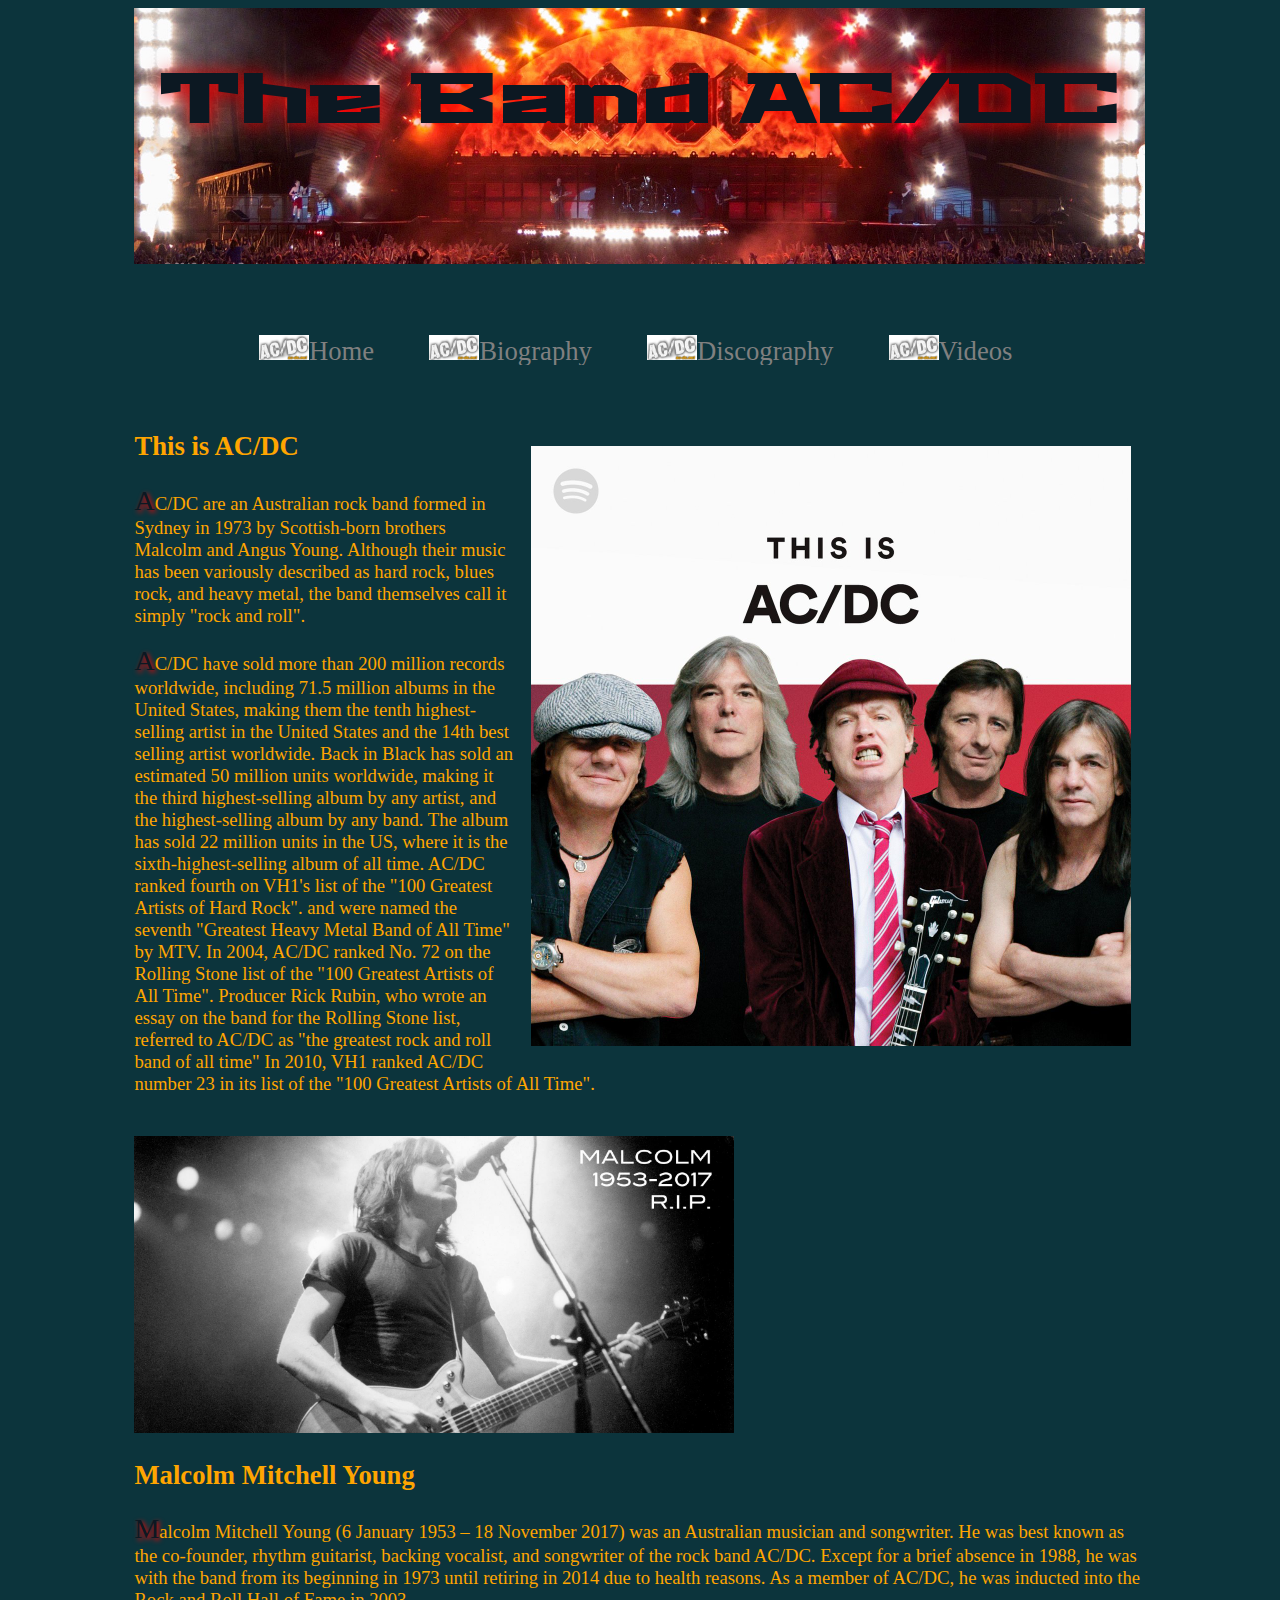
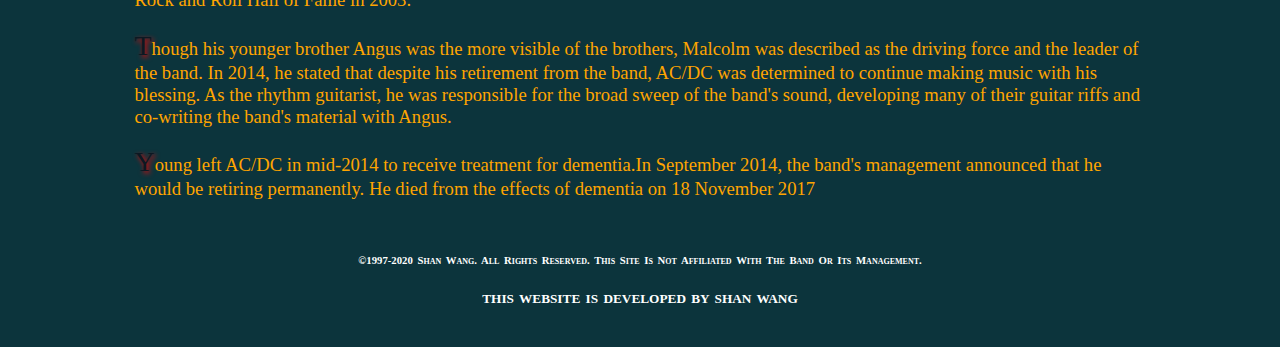
<file: html & css/ACDC_Website/index.html>
<!-- Create by ShanWang on 18/08/20-->

<!DOCTYPE html>
<html lang="en">
<!-- head -->
<head>
	<meta charset="utf-8" />
	<link rel="stylesheet" type="text/css" href="css/assignment.css"/>
	<link href="https://fonts.googleapis.com/css?family=Stalinist+One&display=swap" rel="stylesheet">
	<title>  The Band AC/DC  </title>
</head>

<!-- body -->
<body>
	<div class="container">
	
		<!-- header -->
		<header>
			
			<div class="header">
				<h1>
					The Band AC/DC
				</h1>
			</div>
			
		</header>
		
		<!-- nav -->
		<nav>
			<ul>
			  <li><a href="index.html"><img src="images/acdc_logo.jpg" alt="nav-image" width="50" height="25">Home</a></li>
			  <li><a href="html/biography.html"><img src="images/acdc_logo.jpg" alt="nav-image" width="50" height="25">Biography</a></li>
			  <li><a href="html/discography.html"><img src="images/acdc_logo.jpg" alt="nav-image" width="50" height="25">Discography</a></li>
			  <li><a href="html/video.html"><img src="images/acdc_logo.jpg" alt="nav-image" width="50" height="25">Videos</a></li>
			</ul>
		</nav>
		
		<!-- section -->
		<section>
			<br>
			<div class="article1">
			
				<div class="column">
					<img src="images/this_is_acdc.jpg" alt="content-image" width="600" height="600">
				</div>
				
				<h2>This is AC/DC</h2>
				<p>AC/DC are an Australian rock band formed in Sydney in 1973 by Scottish-born brothers Malcolm and Angus Young. Although their music has been variously described as hard rock, blues rock, and heavy metal, the band themselves call it simply "rock and roll".</p>
				
				<p>AC/DC have sold more than 200 million records worldwide, including 71.5 million albums in the United States, making them the tenth highest-selling artist in the United States and the 14th best selling artist worldwide. Back in Black has sold an estimated 50 million units worldwide, making it the third highest-selling album by any artist, and the highest-selling album by any band. The album has sold 22 million units in the US, where it is the sixth-highest-selling album of all time. AC/DC ranked fourth on VH1's list of the "100 Greatest Artists of Hard Rock". and were named the seventh "Greatest Heavy Metal Band of All Time" by MTV. In 2004, AC/DC ranked No. 72 on the Rolling Stone list of the "100 Greatest Artists of All Time". Producer Rick Rubin, who wrote an essay on the band for the Rolling Stone list, referred to AC/DC as "the greatest rock and roll band of all time" In 2010, VH1 ranked AC/DC number 23 in its list of the "100 Greatest Artists of All Time".
				</p>
				<br>
				
			</div>
			
			<div class="article">
				<img src="images/this_is_acdc2.jpg" alt="content-image" width="600">
				<h2>Malcolm Mitchell Young</h2>

				<p>Malcolm Mitchell Young (6 January 1953 – 18 November 2017) was an Australian musician and songwriter. He was best known as the co-founder, rhythm guitarist, backing vocalist, and songwriter of the rock band AC/DC. Except for a brief absence in 1988, he was with the band from its beginning in 1973 until retiring in 2014 due to health reasons. As a member of AC/DC, he was inducted into the Rock and Roll Hall of Fame in 2003.</p>

				<p>Though his younger brother Angus was the more visible of the brothers, Malcolm was described as the driving force and the leader of the band. In 2014, he stated that despite his retirement from the band, AC/DC was determined to continue making music with his blessing. As the rhythm guitarist, he was responsible for the broad sweep of the band's sound, developing many of their guitar riffs and co-writing the band's material with Angus.</p>
				<p>Young left AC/DC in mid-2014 to receive treatment for dementia.In September 2014, the band's management announced that he would be retiring permanently. He died from the effects of dementia on 18 November 2017</p>
				
			</div>
			
		</section>
		<!-- footer -->
		<footer>
			
			<h6> ©1997-2020 Shan Wang. All rights reserved. This site is not affiliated with the band or its management.</h6>
			<h5> THIS WEBSITE IS DEVELOPED BY SHAN WANG</h5>
			
		</footer>
	</div>
</body>
</html>
</file>
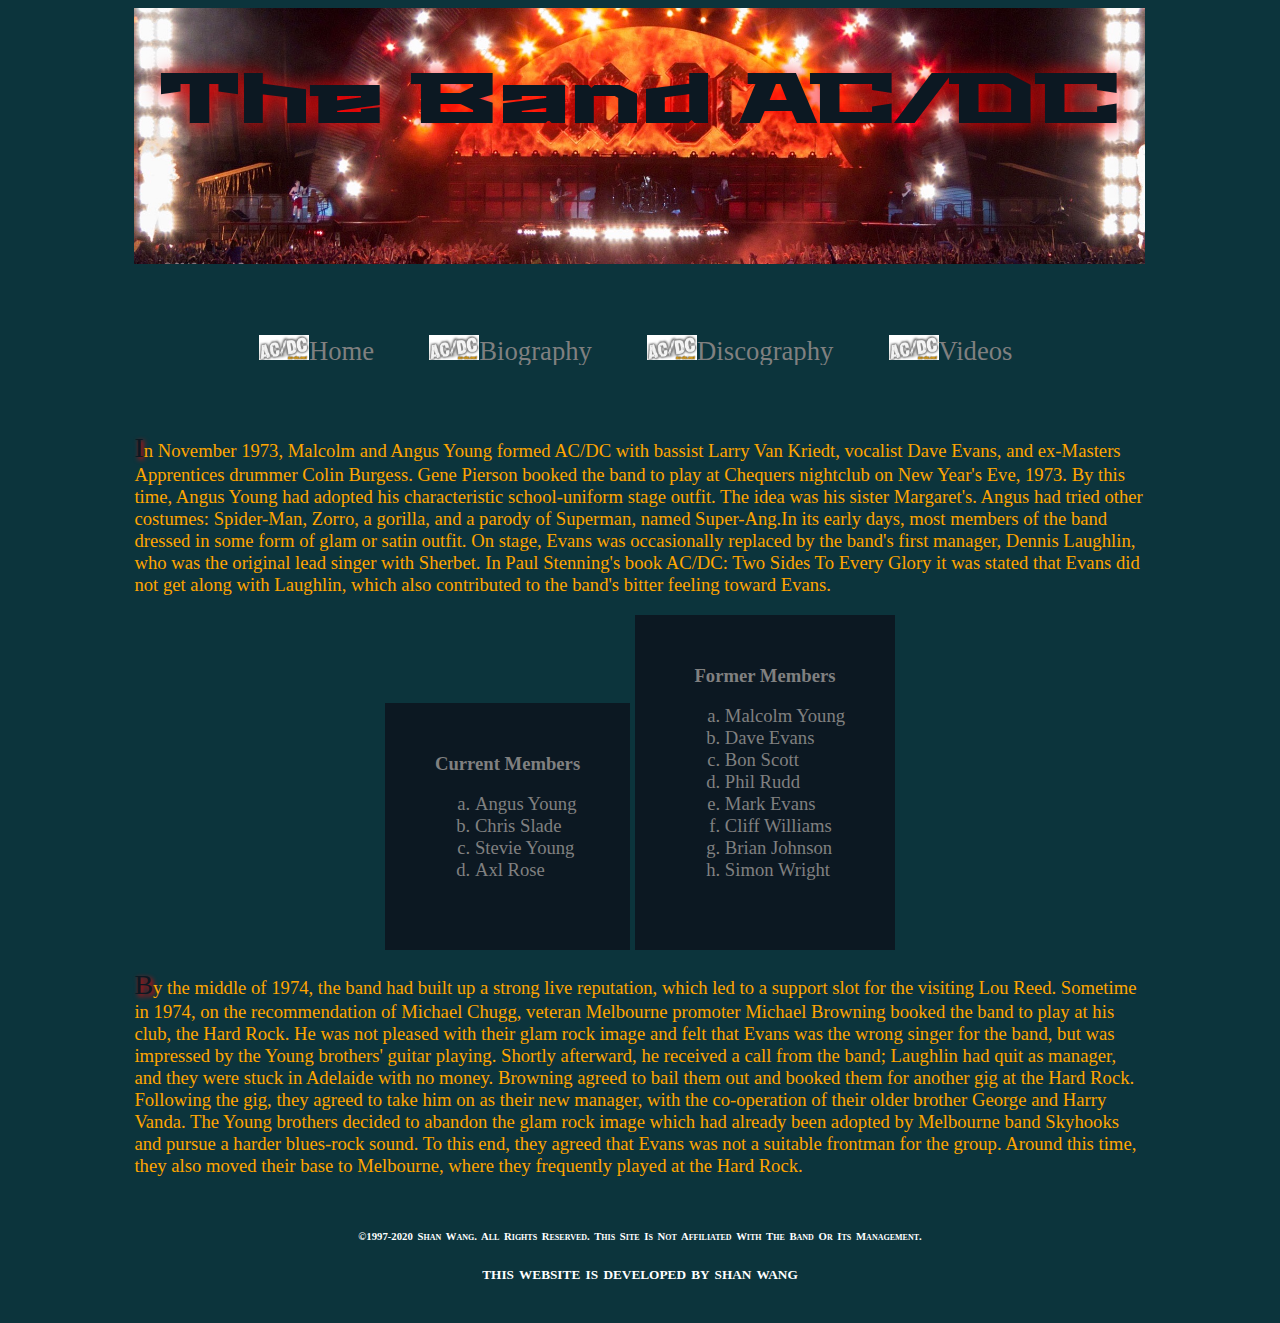
<file: html & css/ACDC_Website/html/biography.html>
<!-- Create by ShanWang on 18/08/20-->
<!DOCTYPE html>
<html lang="en">
<!-- head -->
<head>
	<meta charset="utf-8" />
	<link rel="stylesheet" type="text/css" href="../css/assignment.css"/>
	<link href="https://fonts.googleapis.com/css?family=Stalinist+One&display=swap" rel="stylesheet">
	<title>  The Band AC/DC  </title>
</head>

<!-- body -->
<body>
	<div class="container">
	
		<!-- header -->
		<header>
			<div class="header">
				<h1>
					The Band AC/DC
				</h1>
			</div>
		</header>
		
		<!-- nav -->
		<nav>
			<ul>
			  <li><a href="../index.html"><img src="../images/acdc_logo.jpg" alt="nav-image" width="50" height="25">Home</a></li>
			  <li><a href="biography.html"><img src="../images/acdc_logo.jpg" alt="nav-image" width="50" height="25">Biography</a></li>
			  <li><a href="discography.html"><img src="../images/acdc_logo.jpg" alt="nav-image" width="50" height="25">Discography</a></li>
			  <li><a href="video.html"><img src="../images/acdc_logo.jpg" alt="nav-image" width="50" height="25">Videos</a></li>
			</ul>
		</nav>
		
		<!-- section -->
		<section>
			<div class="article">
				<br>
				<p>In November 1973, Malcolm and Angus Young formed AC/DC with bassist Larry Van Kriedt, vocalist Dave Evans, and ex-Masters Apprentices drummer Colin Burgess. Gene Pierson booked the band to play at Chequers nightclub on New Year's Eve, 1973. By this time, Angus Young had adopted his characteristic school-uniform stage outfit. The idea was his sister Margaret's. Angus had tried other costumes: Spider-Man, Zorro, a gorilla, and a parody of Superman, named Super-Ang.In its early days, most members of the band dressed in some form of glam or satin outfit. On stage, Evans was occasionally replaced by the band's first manager, Dennis Laughlin, who was the original lead singer with Sherbet. In Paul Stenning's book AC/DC: Two Sides To Every Glory it was stated that Evans did not get along with Laughlin, which also contributed to the band's bitter feeling toward Evans.</p>
				
				<div class = "row">
				<div class="list">
					<h3>Current Members</h3> 
					<ol>
						<li>Angus Young</li>
						<li>Chris Slade</li>
						<li>Stevie Young</li>
						<li>Axl Rose</li>
					</ol>
				</div>
				
				<div class="list">
					<h3>Former Members</h3> 
					<ol>
						<li>Malcolm Young</li>
						<li>Dave Evans</li>
						<li>Bon Scott</li>
						<li>Phil Rudd</li>
						<li>Mark Evans</li>
						<li>Cliff Williams</li>
						<li>Brian Johnson</li>
						<li>Simon Wright</li>
					</ol>
				</div>
				</div>
				
				<p>By the middle of 1974, the band had built up a strong live reputation, which led to a support slot for the visiting Lou Reed. Sometime in 1974, on the recommendation of Michael Chugg, veteran Melbourne promoter Michael Browning booked the band to play at his club, the Hard Rock. He was not pleased with their glam rock image and felt that Evans was the wrong singer for the band, but was impressed by the Young brothers' guitar playing. Shortly afterward, he received a call from the band; Laughlin had quit as manager, and they were stuck in Adelaide with no money. Browning agreed to bail them out and booked them for another gig at the Hard Rock. Following the gig, they agreed to take him on as their new manager, with the co-operation of their older brother George and Harry Vanda. The Young brothers decided to abandon the glam rock image which had already been adopted by Melbourne band Skyhooks and pursue a harder blues-rock sound. To this end, they agreed that Evans was not a suitable frontman for the group. Around this time, they also moved their base to Melbourne, where they frequently played at the Hard Rock.</p>
				
			</div>
			
		</section>
		<!-- footer -->
		<footer>
			
			<h6> ©1997-2020 Shan Wang. All rights reserved. This site is not affiliated with the band or its management.</h6>
			<h5> THIS WEBSITE IS DEVELOPED BY SHAN WANG</h5>
			
		</footer>
	</div>
</body>
</html>
</file>
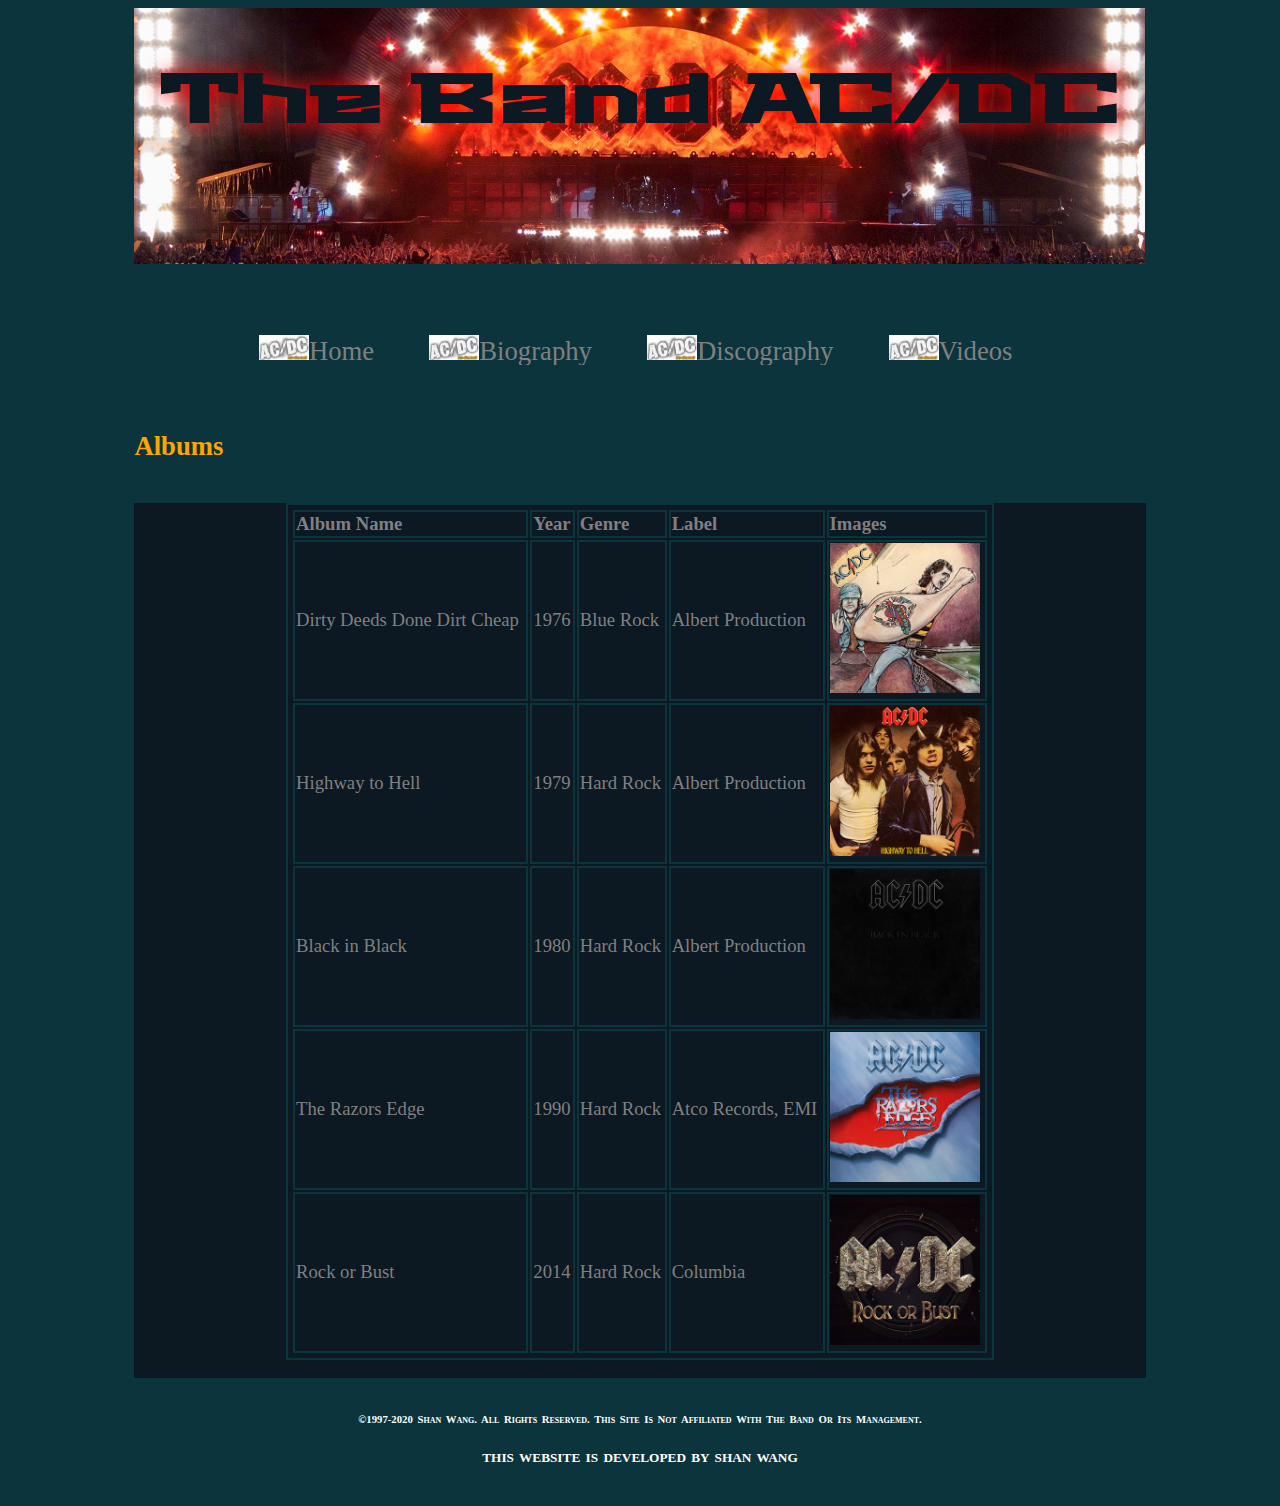
<file: html & css/ACDC_Website/html/discography.html>
<!-- Create by ShanWang on 18/08/20-->
<!DOCTYPE html>
<html lang="en">
<!-- head -->
<head>
	<meta charset="utf-8" />
	<link rel="stylesheet" type="text/css" href="../css/assignment.css"/>
	<link href="https://fonts.googleapis.com/css?family=Stalinist+One&display=swap" rel="stylesheet">
	<title>  The Band AC/DC  </title>
</head>

<!-- body -->
<body>
	<div class="container">
	
		<!-- header -->
		<header>
			<div class="header">
				<h1>
					The Band AC/DC
				</h1>
			</div>
		</header>
		
		<!-- nav -->
		<nav>
			<ul>
			  <li><a href="../index.html"><img src="../images/acdc_logo.jpg" alt="nav-image" width="50" height="25">Home</a></li>
			  <li><a href="biography.html"><img src="../images/acdc_logo.jpg" alt="nav-image" width="50" height="25">Biography</a></li>
			  <li><a href="discography.html"><img src="../images/acdc_logo.jpg" alt="nav-image" width="50" height="25">Discography</a></li>
			  <li><a href="video.html"><img src="../images/acdc_logo.jpg" alt="nav-image" width="50" height="25">Videos</a></li>
			</ul>
		</nav>
		
		<!-- section -->
		<section>
			<br>
			<h2>Albums</h2><br>
			<div class ="table">
				<table>
					<tr>
						<th>Album Name</th>
						<th>Year</th>
						<th>Genre</th>
						<th>Label</th>
						<th>Images</th>
					</tr>
					
					<tr>
						<td>Dirty Deeds Done Dirt Cheap</td>
						<td>1976</td>
						<td>Blue Rock</td>
						<td>Albert Production</td>
						<td><img src="../images/dirty_deeds_done_dirt_cheap.jpg" height="150" width="150" alt="image"></td>
					</tr>
					
					<tr>
						<td>Highway to Hell</td>
						<td>1979</td>
						<td>Hard Rock</td>
						<td>Albert Production</td>
						<td><img src="../images/highway_to_hell.jpg" height="150" width="150" alt="image"></td>
					</tr>
					
					<tr>
						<td>Black in Black</td>
						<td>1980</td>
						<td>Hard Rock</td>
						<td>Albert Production</td>
						<td><img src="../images/black_in_black.jpg" height="150" width="150" alt="image"></td>
					</tr>
					
					<tr>
						<td>The Razors Edge</td>
						<td>1990</td>
						<td>Hard Rock</td>
						<td>Atco Records, EMI</td>
						<td><img src="../images/the_razors_edge.jpg" height="150" width="150" alt="image"></td>	
					</tr>
					<tr>
						<td>Rock or Bust</td>
						<td>2014</td>
						<td>Hard Rock</td>
						<td>Columbia</td>
						<td><img src="../images/Rock_or_Bustjpg.jpg" height="150" width="150" alt="image"></td>
					</tr>
				</table><br> 
			</div>
			
			
		</section>
		<!-- footer -->
		<footer>
			
			<h6> ©1997-2020 Shan Wang. All rights reserved. This site is not affiliated with the band or its management.</h6>
			<h5> THIS WEBSITE IS DEVELOPED BY SHAN WANG</h5>
			
		</footer>
	</div>
</body>
</html>
</file>
<file: html & css/ACDC_Website/css/assignment.css>
body{
	background-color:#0c343c;
	
}

/* container*/
.container{
	width:80%;
	max-width:1260px;
	min-width:780px;
	margin:0 auto;
	
}

/* header*/
header{
	width:100%;
	height:300px;
    background-image:url("../images/acdc_header_1.jpeg");	
    background-repeat:no-repeat;
	background-size:100%;
	background-position:left top;
	margin-top:0px;
    text-align: center;
    text-shadow: 2px 2px 20px red;
	font-size:25pt;
	color:black;
	
}

.header{
	/*background:rgba(255,255,255,0.3);*/
	height:300px;
	overflow:hidden;
}

h1{
	text-align:center;
	color:#0c1822;
	font-family: "Stalinist One",impact;

}
h2{
	text-align:left;
	color:orange;
	font-size:20pt;
	font-family:'Blinker', cursive;
}
h3{
	text-align:center;
	color:grey;
	font-size:14pt;
	font-family:"Palatino Linotype", "Book Antiqua", Palatino, serif;
	margin:0 auto;
	padding:0;
	
}

/* nav */
nav{
	font-size:20pt;
	font-family:impact;

}
nav ul{
	text-align:center;
	height:30px;
	overflow:hidden;

}
nav ul li{
	display:inline-block;
	margin-right:5%;
	padding:0px;
	
}
nav a{
	color:gray;
	text-decoration:none;
}

nav ul li a:link{
	color:gray;
	text-decoration:none;
}
nav ul li a:hover{
	color:orange;
	text-decoration:underline;
}

nav ul li a:active {
  color: #0c1822;
  background-color: transparent;
  text-decoration: none;
}


p::first-letter {
	font-size: 150%;
	color: #0c1822; 
	text-shadow: 2px 2px 5px red;
}

.article1{
	font-family:'Blinker', cursive;
	font-size:14pt;
	color:orange;
}

/*image float to right of the paragraph*/
.column{
	float:right;
	padding: 15px;
}
/*clear float*/
.article1:after{
	content: "";
	display: table;
	clear: both;
}

.article{
	font-family:'Blinker', cursive;
	font-size:14pt;
	color:orange;
}

/*list related*/
.row
{
   text-align:center;
	
}

.list{
	padding:50px;
	display:inline-block;
    text-align:left;
	font-family: "Palatino Linotype", "Book Antiqua", Palatino, serif;
	color:grey;
	background-color:#0c1822;
}

/*ordered list*/
.list ol{
	list-style-type: lower-alpha;
	
}


.table
{
	background-color:#0c1822;
	
}
/*table related*/
table{
	width: 70%;
	margin-left:10%;
	margin-right:10%;
	text-align:center;
	padding: 3px ; 
    text-align-last: left;
	margin: 0 auto;
	background-color:#0c1822;
	color:grey;
	font-family: "Palatino Linotype", "Book Antiqua", Palatino, serif;
	font-size:14pt;
}

table,th, td{
	border: 2px solid #0c343c;
	/*border-collapse: collapse;*/
	
}

/* video */
video 
{
	margin: 0 auto;
	display: block;
	margin-bottom:10px;

}

.icon{
	margin:auto;
	width:50%;
	text-align:center;
}

.icon ul li{
	display:inline-block;
	padding-right:15px;
	text-align:center;
	
}

.media 
{
	text-align:center;
	width:50%;
	margin:auto;
	color:grey;
	font-family: "Palatino Linotype", "Book Antiqua", Palatino, serif;
	border-style:groove;
	padding:5px;
	background-color:#0c1822;

}


	
.rotate1
{
	transform: rotate(5deg);
}

.rotate2
{
	transform: rotate(-5deg);	
}


/* footer */
footer{
	padding: 10px;
	text-align: center;
	letter-spacing: 0px;
	word-spacing: 2px;
	color: white;
	font-weight: 700;
	text-decoration: none;
	font-style: normal;
	font-variant: small-caps;
	text-transform: capitalize;
}
</file>
